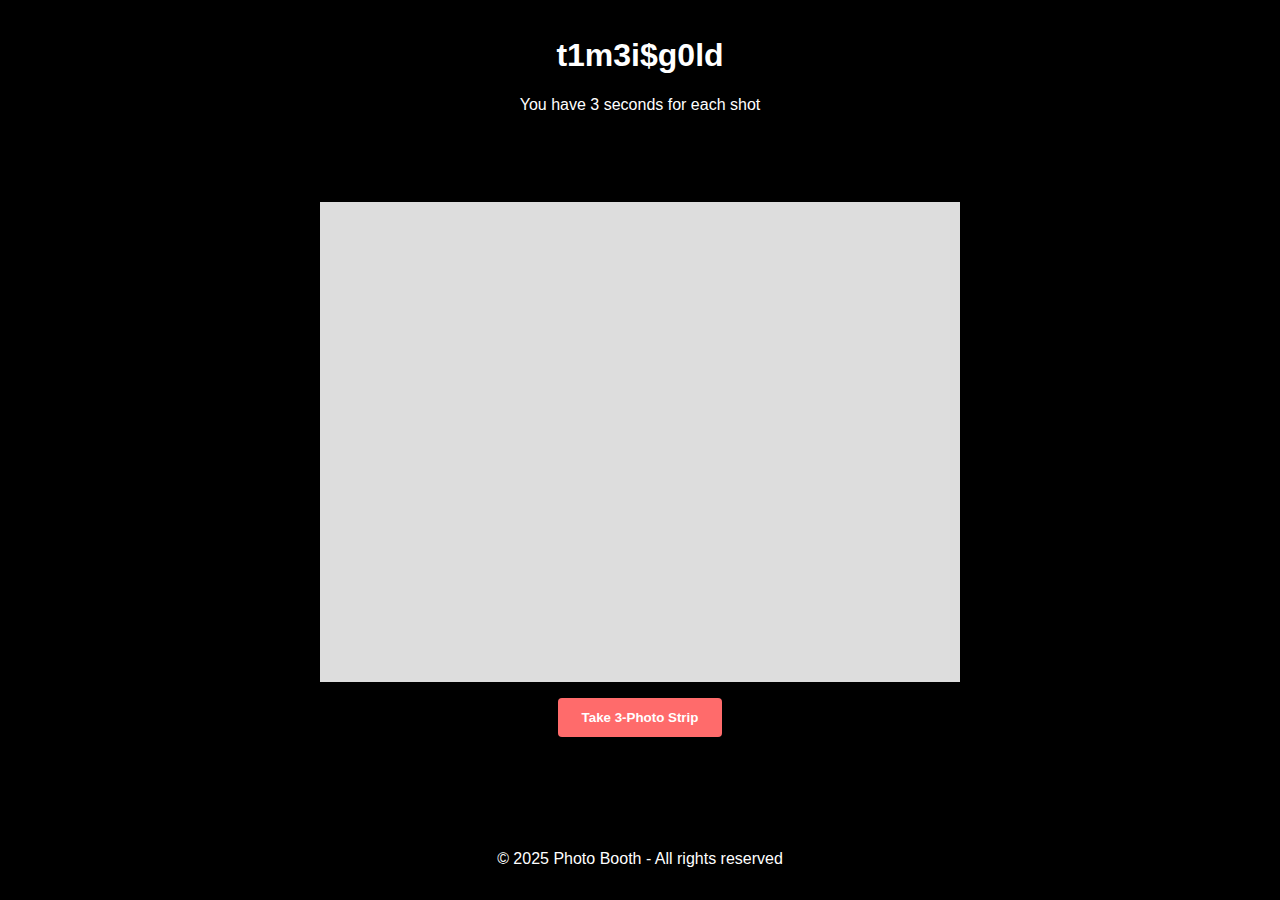
<file: photobooth.html>
<!DOCTYPE html>
<html lang="en">
<head>
    <meta charset="UTF-8">
    <meta name="viewport" content="width=device-width, initial-scale=1.0">
    <title>Photo Booth - 3 Strip Photos</title>
    <style>
        body {
            font-family: 'Segoe UI', Tahoma, Geneva, Verdana, sans-serif;
            margin: 0;
            padding: 0;
            background-color: #000000;
            color: #333;
            display: flex;
            flex-direction: column;
            align-items: center;
            min-height: 100vh;
        }
        
        header {
            background-color: #000000;
            color: white;
            padding: 1rem;
            text-align: center;
            width: 100%;
        }
        
        .photo-booth {
            background-color: rgb(0, 0, 0);
            border-radius: 8px;
            box-shadow: 0 4px 8px rgba(0, 0, 0, 0.1);
            padding: 1.5rem;
            max-width: 800px;
            width: 95%;
            margin: 1rem auto;
            text-align: center;
        }
        
        .camera-container {
            width: 100%;
            max-width: 640px;
            height: 480px;
            background-color: #ddd;
            margin: 1rem auto;
            position: relative;
            overflow: hidden;
        }
        
        #camera-feed {
            width: 100%;
            height: 100%;
            object-fit: cover;
        }
        
        .countdown-overlay {
            position: absolute;
            top: 0;
            left: 0;
            width: 100%;
            height: 100%;
            background-color: rgba(0, 0, 0, 0.6);
            color: white;
            display: flex;
            justify-content: center;
            align-items: center;
            font-size: 150px;
            font-weight: bold;
            z-index: 10;
            display: none;
        }
        
        .controls {
            display: flex;
            justify-content: center;
            gap: 1rem;
            margin: 1rem 0;
            flex-wrap: wrap;
        }
        
        button {
            background-color: #ff6b6b;
            color: white;
            border: none;
            padding: 0.75rem 1.5rem;
            border-radius: 4px;
            cursor: pointer;
            font-weight: bold;
            transition: background-color 0.3s;
        }
        
        button:hover {
            background-color: #ff5252;
        }

        .customization-options {
            margin: 1rem 0;
            padding: 1rem;
            background-color: #f9f9f9;
            border-radius: 8px;
        }

        .option-section {
            margin-bottom: 1rem;
        }

        .option-section h4 {
            margin-bottom: 0.5rem;
        }

        .color-options {
            display: flex;
            justify-content: center;
            gap: 0.5rem;
            flex-wrap: wrap;
        }

        .color-option {
            width: 30px;
            height: 30px;
            border-radius: 50%;
            cursor: pointer;
            border: 2px solid transparent;
            transition: transform 0.2s;
        }

        .color-option:hover {
            transform: scale(1.1);
        }

        .color-option.active {
            border: 2px solid #333;
        }

        .sticker-options {
            display: flex;
            justify-content: center;
            gap: 0.5rem;
            flex-wrap: wrap;
            margin-top: 0.5rem;
        }

        .sticker-option {
            width: 40px;
            height: 40px;
            cursor: pointer;
            padding: 3px;
            border: 1px solid #ddd;
            border-radius: 4px;
            background-color: white;
            transition: transform 0.2s;
            display: flex;
            justify-content: center;
            align-items: center;
            font-size: 24px;
        }

        .sticker-option:hover {
            transform: scale(1.1);
        }
        
        .strip-container {
            display: flex;
            flex-direction: column;
            gap: 10px;
            background-color: rgb(0, 0, 0);
            padding: 15px;
            box-shadow: 0 4px 8px rgba(0, 0, 0, 0.1);
            margin: 1rem auto;
            width: 260px;
            border-radius: 8px;
            transition: background-color 0.3s ease;
        }
        
        .strip-photo {
            width: 100%;
            height: auto;
            aspect-ratio: auto;
            background-color: #eee;
            overflow: hidden;
            display: flex;
            justify-content: center;
            align-items: center;
            position: relative;
            border-radius: 4px;
            margin-bottom: 10px;
        }
        
        .strip-photo img {
            width: 100%;
            height: auto;
            display: block;
        }

        .sticker-overlay {
            position: absolute;
            top: 0;
            left: 0;
            width: 100%;
            height: 100%;
            pointer-events: none;
        }

        .placed-sticker {
            position: absolute;
            width: 60px;
            height: 60px;
            transform: translate(-50%, -50%);
            cursor: move;
            z-index: 5;
            pointer-events: auto;
            display: flex;
            justify-content: center;
            align-items: center;
            font-size: 40px;
        }

        .strip-controls {
            display: flex;
            justify-content: center;
            gap: 1rem;
            margin: 1rem 0;
        }
        
        footer {
            background-color: #000000;
            color: white;
            text-align: center;
            padding: 1rem;
            width: 100%;
            margin-top: auto;
        }
    </style>
</head>
<body>
    <header>
        <h1>t1m3i$g0ld</h1>
        <p>You have 3 seconds for each shot</p>
    </header>
    
    <section class="photo-booth">
        <div class="camera-container">
            <video id="camera-feed" autoplay playsinline></video>
            <canvas id="photo-canvas" style="display: none;"></canvas>
            <div id="countdown" class="countdown-overlay"></div>
        </div>
        
        <div class="controls">
            <button id="take-strip">Take 3-Photo Strip</button>
        </div>
        
        <div id="strip-output" style="display: none; margin: 1rem auto;">
            <h3>Your Photo Strip</h3>
            <div class="strip-container" id="photo-strip">
                <div class="strip-photo" id="strip-photo-1">
                    <div class="sticker-overlay" id="sticker-overlay-1"></div>
                </div>
                <div class="strip-photo" id="strip-photo-2">
                    <div class="sticker-overlay" id="sticker-overlay-2"></div>
                </div>
                <div class="strip-photo" id="strip-photo-3">
                    <div class="sticker-overlay" id="sticker-overlay-3"></div>
                </div>
            </div>
            
            <div class="customization-options">
                <div class="option-section">
                    <h4>Strip Background Color</h4>
                    <div class="color-options">
                        <div class="color-option active" data-color="#ffffff" style="background-color: #ffffff;"></div>
                        <div class="color-option" data-color="#ffd6e7" style="background-color: #ffd6e7;"></div>
                        <div class="color-option" data-color="#c8e6ff" style="background-color: #c8e6ff;"></div>
                        <div class="color-option" data-color="#d7ffd6" style="background-color: #d7ffd6;"></div>
                        <div class="color-option" data-color="#fff3c8" style="background-color: #fff3c8;"></div>
                        <div class="color-option" data-color="#e5d9ff" style="background-color: #e5d9ff;"></div>
                        <div class="color-option" data-color="#ffdbdb" style="background-color: #ffdbdb;"></div>
                    </div>
                </div>
                
                <div class="option-section">
                    <h4>Add Stickers</h4>
                    <div class="sticker-options">
                        <div class="sticker-option" data-sticker="heart">❤️</div>
                        <div class="sticker-option" data-sticker="star">⭐</div>
                        <div class="sticker-option" data-sticker="smile">😊</div>
                        <div class="sticker-option" data-sticker="cool">😎</div>
                        <div class="sticker-option" data-sticker="laugh">🤣</div>
                        <div class="sticker-option" data-sticker="love">😍</div>
                        <div class="sticker-option" data-sticker="party">🎉</div>
                        <div class="sticker-option" data-sticker="crown">👑</div>
                    </div>
                </div>
            </div>
            
            <div class="strip-controls">
                <button id="download-strip">Download Strip</button>
                <button id="reset-booth">New Strip</button>
            </div>
        </div>
    </section>
    
    <footer>
        <p>&copy; 2025 Photo Booth - All rights reserved</p>
    </footer>

    <script>
        // DOM Elements
        const cameraFeed = document.getElementById('camera-feed');
        const photoCanvas = document.getElementById('photo-canvas');
        const takeStripBtn = document.getElementById('take-strip');
        const downloadStripBtn = document.getElementById('download-strip');
        const resetBoothBtn = document.getElementById('reset-booth');
        const countdownOverlay = document.getElementById('countdown');
        const stripOutput = document.getElementById('strip-output');
        const stripPhoto1 = document.getElementById('strip-photo-1');
        const stripPhoto2 = document.getElementById('strip-photo-2');
        const stripPhoto3 = document.getElementById('strip-photo-3');
        const photoStrip = document.getElementById('photo-strip');
        const stickerOverlay1 = document.getElementById('sticker-overlay-1');
        const stickerOverlay2 = document.getElementById('sticker-overlay-2');
        const stickerOverlay3 = document.getElementById('sticker-overlay-3');
        const colorOptions = document.querySelectorAll('.color-option');
        const stickerOptions = document.querySelectorAll('.sticker-option');
        
        let currentStream = null;
        let stripPhotos = [];
        let isCountingDown = false;
        let selectedStripColor = '#ffffff';
        let placedStickers = [[], [], []]; // Stickers for each photo
        let draggedSticker = null;
        let activePhotoIndex = -1; // To track which photo is being edited
        
        // Start camera on page load
        window.addEventListener('DOMContentLoaded', startCamera);
        
        // Initialize the camera
        async function startCamera() {
            try {
                const stream = await navigator.mediaDevices.getUserMedia({ 
                    video: { 
                        width: { ideal: 640 },
                        height: { ideal: 480 }
                    }
                });
                
                cameraFeed.srcObject = stream;
                currentStream = stream;
                
            } catch (err) {
                console.error('Error accessing camera:', err);
                alert('Could not access the camera. Please ensure you have a camera connected and have granted permission.');
            }
        }
        
        // Set strip background color
        colorOptions.forEach(option => {
            option.addEventListener('click', () => {
                // Remove active class from all options
                colorOptions.forEach(opt => opt.classList.remove('active'));
                
                // Add active class to selected option
                option.classList.add('active');
                
                // Update selected color
                selectedStripColor = option.dataset.color;
                
                // Update strip color if it's visible
                if (stripOutput.style.display !== 'none') {
                    photoStrip.style.backgroundColor = selectedStripColor;
                }
            });
        });
        
        // Handle sticker selection
        stickerOptions.forEach(option => {
            option.addEventListener('click', () => {
                if (stripOutput.style.display === 'none') {
                    alert('Please take photos first before adding stickers.');
                    return;
                }
                
                // Get which sticker was selected (emoji)
                const emoji = option.textContent.trim();
                
                // Create a sticker element
                const stickerElement = document.createElement('div');
                stickerElement.className = 'placed-sticker';
                stickerElement.textContent = emoji;
                
                // Position in the center of the first photo by default
                stickerElement.style.left = '50%';
                stickerElement.style.top = '50%';
                
                // Add the sticker to the first photo's overlay
                stickerOverlay1.appendChild(stickerElement);
                
                // Store the sticker reference
                placedStickers[0].push({
                    element: stickerElement,
                    x: 50, // percentage
                    y: 50,  // percentage
                    emoji: emoji
                });
                
                // Make the sticker draggable
                makeDraggable(stickerElement, 0);
            });
        });
        
        // Make an element draggable within its parent container
        function makeDraggable(element, photoIndex) {
            let pos1 = 0, pos2 = 0, pos3 = 0, pos4 = 0;
            
            element.onmousedown = dragMouseDown;
            
            function dragMouseDown(e) {
                e.preventDefault();
                // Get the mouse cursor position at startup
                pos3 = e.clientX;
                pos4 = e.clientY;
                activePhotoIndex = photoIndex;
                document.onmouseup = closeDragElement;
                document.onmousemove = elementDrag;
            }
            
            function elementDrag(e) {
                e.preventDefault();
                // Calculate the new cursor position
                pos1 = pos3 - e.clientX;
                pos2 = pos4 - e.clientY;
                pos3 = e.clientX;
                pos4 = e.clientY;
                
                // Get container dimensions
                const overlay = element.parentElement;
                const rect = overlay.getBoundingClientRect();
                
                // Calculate new position within boundaries
                const newLeft = (e.clientX - rect.left) / rect.width * 100;
                const newTop = (e.clientY - rect.top) / rect.height * 100;
                
                // Apply within boundaries (5% padding from edges)
                const boundedLeft = Math.max(5, Math.min(95, newLeft));
                const boundedTop = Math.max(5, Math.min(95, newTop));
                
                // Set the element's new position
                element.style.left = boundedLeft + '%';
                element.style.top = boundedTop + '%';
                
                // Update position in our tracking
                const stickerIndex = placedStickers[photoIndex].findIndex(s => s.element === element);
                if (stickerIndex !== -1) {
                    placedStickers[photoIndex][stickerIndex].x = boundedLeft;
                    placedStickers[photoIndex][stickerIndex].y = boundedTop;
                }
            }
            
            function closeDragElement() {
                // Stop moving when mouse button is released
                document.onmouseup = null;
                document.onmousemove = null;
            }
        }
        
        // Countdown timer function
        function startCountdown(seconds, callback) {
            if (isCountingDown) return;
            
            isCountingDown = true;
            countdownOverlay.style.display = 'flex';
            countdownOverlay.textContent = seconds;
            
            const countdownInterval = setInterval(() => {
                seconds--;
                countdownOverlay.textContent = seconds;
                
                if (seconds <= 0) {
                    clearInterval(countdownInterval);
                    countdownOverlay.style.display = 'none';
                    isCountingDown = false;
                    callback();
                }
            }, 1000);
        }
        
        // Capture photo function
        function capturePhoto() {
            const context = photoCanvas.getContext('2d');
            
            // Set canvas dimensions to match camera feed aspect ratio
            const videoWidth = cameraFeed.videoWidth;
            const videoHeight = cameraFeed.videoHeight;
            photoCanvas.width = videoWidth;
            photoCanvas.height = videoHeight;
            
            // Draw the current frame from the video
            context.drawImage(cameraFeed, 0, 0, videoWidth, videoHeight);
            
            // Create image from canvas
            const imgData = photoCanvas.toDataURL('image/png');
            return imgData;
        }
        
        // Take a 3-photo strip with countdown between each photo
        takeStripBtn.addEventListener('click', () => {
            // Hide any previous strip
            stripOutput.style.display = 'none';
            stripPhotos = [];
            placedStickers = [[], [], []]; // Reset stickers
            
            // Clear any previous stickers
            stickerOverlay1.innerHTML = '';
            stickerOverlay2.innerHTML = '';
            stickerOverlay3.innerHTML = '';
            
            // Disable the take button during the process
            takeStripBtn.disabled = true;
            
            // Take first photo after countdown
            startCountdown(3, () => {
                const photo1 = capturePhoto();
                stripPhotos.push(photo1);
                
                // Add delay before second photo
                setTimeout(() => {
                    startCountdown(3, () => {
                        const photo2 = capturePhoto();
                        stripPhotos.push(photo2);
                        
                        // Add delay before third photo
                        setTimeout(() => {
                            startCountdown(3, () => {
                                const photo3 = capturePhoto();
                                stripPhotos.push(photo3);
                                
                                // Create the photo strip
                                createPhotoStrip();
                                
                                // Re-enable the take button
                                takeStripBtn.disabled = false;
                            });
                        }, 1000);
                    });
                }, 1000);
            });
        });
        
        // Create photo strip from the three photos
        function createPhotoStrip() {
            // Display the strip container
            stripOutput.style.display = 'block';
            
            // Set the strip background color
            photoStrip.style.backgroundColor = selectedStripColor;
            
            // Add the three photos to the strip
            stripPhoto1.innerHTML = `<img src="${stripPhotos[0]}">`;
            stripPhoto2.innerHTML = `<img src="${stripPhotos[1]}">`;
            stripPhoto3.innerHTML = `<img src="${stripPhotos[2]}">`;
            
            // Reset overlays
            stickerOverlay1.innerHTML = '';
            stickerOverlay2.innerHTML = '';
            stickerOverlay3.innerHTML = '';
            
            // Append the overlay elements back to the photos
            stripPhoto1.appendChild(stickerOverlay1);
            stripPhoto2.appendChild(stickerOverlay2);
            stripPhoto3.appendChild(stickerOverlay3);
            
            // Enable download and reset buttons
            downloadStripBtn.disabled = false;
            resetBoothBtn.disabled = false;
            
            // Scroll to the strip
            stripOutput.scrollIntoView({ behavior: 'smooth' });
        }
        
        // Download photo strip
        downloadStripBtn.addEventListener('click', () => {
            if (stripPhotos.length !== 3) return;
            
            // Create a canvas for the strip
            const stripCanvas = document.createElement('canvas');
            const context = stripCanvas.getContext('2d');
            
            // Set canvas size for vertical strip
            const photoWidth = 600;
            const photoHeight = 450; // Default height, may be adjusted based on actual photos
            const spacing = 15;
            const padding = 25;
            
            stripCanvas.width = photoWidth + (padding * 2);
            stripCanvas.height = (photoHeight * 3) + (spacing * 4) + 60;
            
            // Fill with selected background color
            context.fillStyle = selectedStripColor;
            context.fillRect(0, 0, stripCanvas.width, stripCanvas.height);
            
            // Add a subtle border to the strip
            context.strokeStyle = 'rgba(0,0,0,0.1)';
            context.lineWidth = 2;
            context.strokeRect(5, 5, stripCanvas.width - 10, stripCanvas.height - 10);
            
            // Load and draw all images on the canvas
            let imagesLoaded = 0;
            
            stripPhotos.forEach((src, index) => {
                const img = new Image();
                img.onload = () => {
                    // Calculate position
                    const x = padding;
                    const y = padding + index * (photoHeight + spacing);
                    
                    // Draw each photo with maintained aspect ratio
                    context.drawImage(img, x, y, photoWidth, photoHeight);
                    
                    // Add a subtle border to each photo
                    context.strokeStyle = 'rgba(255,255,255,0.8)';
                    context.lineWidth = 3;
                    context.strokeRect(x, y, photoWidth, photoHeight);
                    
                    // Add stickers for this photo
                    placedStickers[index].forEach(sticker => {
                        // Calculate sticker position
                        const stickerX = x + (photoWidth * sticker.x / 100);
                        const stickerY = y + (photoHeight * sticker.y / 100);
                        
                        // Draw the sticker (emoji)
                        context.font = '60px Arial';
                        context.textAlign = 'center';
                        context.textBaseline = 'middle';
                        context.fillText(sticker.emoji, stickerX, stickerY);
                    });
                    
                    imagesLoaded++;
                    
                    // Once all images are loaded, add the text and download
                    if (imagesLoaded === 3) {
                        // Add branding text
                        context.font = 'bold 24px Arial';
                        context.fillStyle = '#ff6b6b';
                        context.textAlign = 'center';
                        context.fillText('Photo Booth', stripCanvas.width / 2, stripCanvas.height - 20);
                        
                        // Add date
                        const today = new Date();
                        const dateStr = today.toLocaleDateString();
                        context.font = '16px Arial';
                        context.fillStyle = '#666';
                        context.fillText(dateStr, stripCanvas.width / 2, stripCanvas.height - 45);
                        
                        // Create download link
                        const link = document.createElement('a');
                        link.download = `photobooth-strip-${Date.now()}.png`;
                        link.href = stripCanvas.toDataURL('image/png');
                        document.body.appendChild(link); // Append to body to ensure it works
                        link.click();
                        document.body.removeChild(link); // Clean up
                    }
                };
                img.src = src;
            });
        });
        
        // Reset photo booth for a new strip
        resetBoothBtn.addEventListener('click', () => {
            // Reset UI state
            stripOutput.style.display = 'none';
            downloadStripBtn.disabled = false;
            resetBoothBtn.disabled = false;
            stripPhotos = [];
            placedStickers = [[], [], []];
            
            // Clear any placed stickers
            stickerOverlay1.innerHTML = '';
            stickerOverlay2.innerHTML = '';
            stickerOverlay3.innerHTML = '';
        });
        
        // Stop camera when leaving the page
        window.addEventListener('beforeunload', () => {
            if (currentStream) {
                currentStream.getTracks().forEach(track => track.stop());
            }
        });
    </script>
</body>
</html>
</file>
